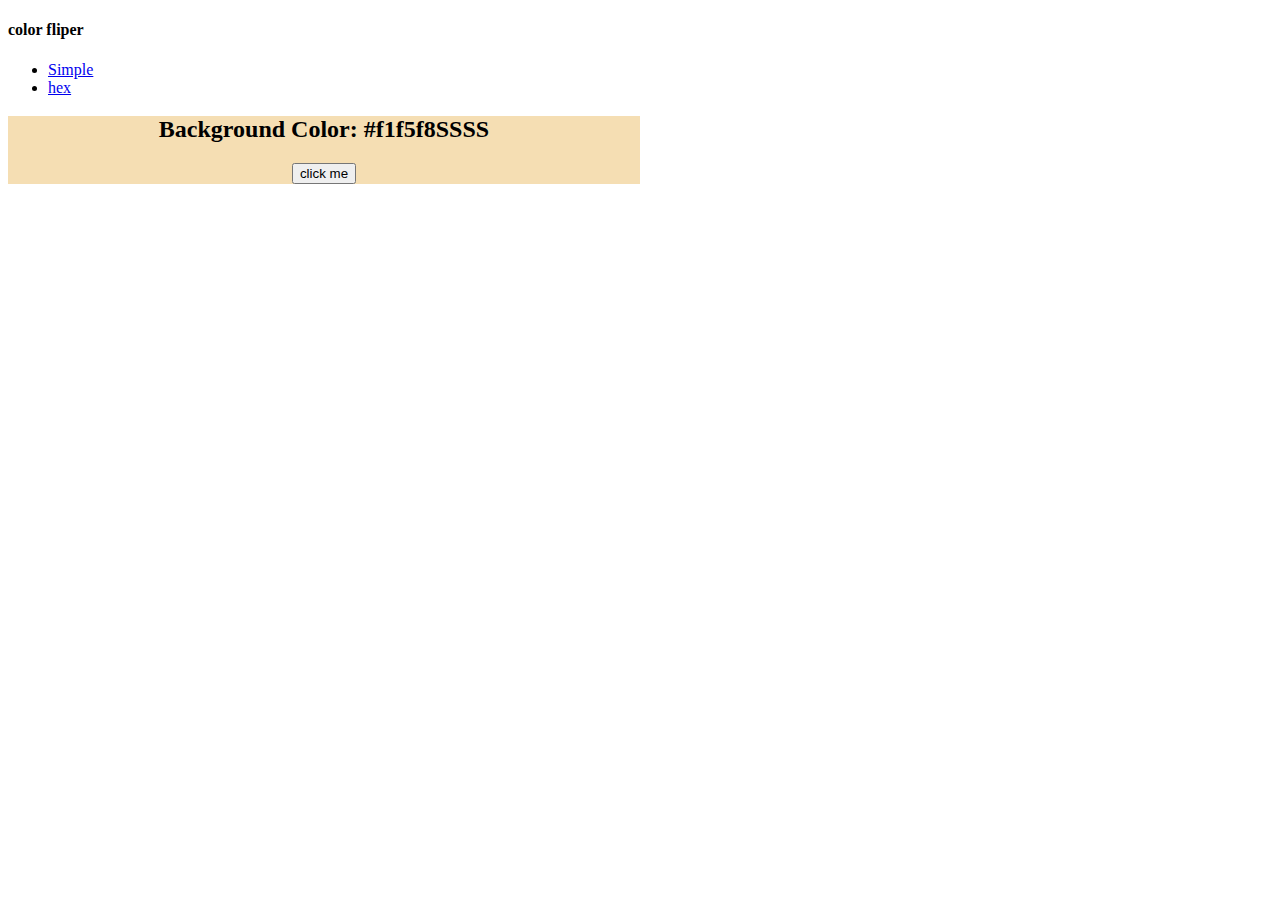
<file: index.html>
<!DOCTYPE html>
 <html lang="en">
 <head>
    <meta charset="UTF-8">
    <meta name="viewport" content="width=device-width, initial-scale=1.0">
    <title>Color Flipper || Simple</title>
    <!---Styles-->
    <link rel="stylesheet" href="style.css"/>
 </head>
 <body>
   <nav>
   <div class="nav-center">
      <h4>color fliper</h4>
      <ul class="nav-link">
       <li>
         <a href="index.html">Simple</a>
       </li>  
       <li>
         <a href="hex.html">hex</a>
       </li> 
      </ul>
   </div>
   </nav>
   <main>
      <div class="container">
         <h2>Background Color: <span class="color">
            #f1f5f8SSSS
         </span>
      </h2>
         <button class="btn btn-hero" id="btn">click me</button>
      </div>
   </main>


   <!----- javascript -->
<script src="app.js"></script>   
</body>
 </html>
</file>
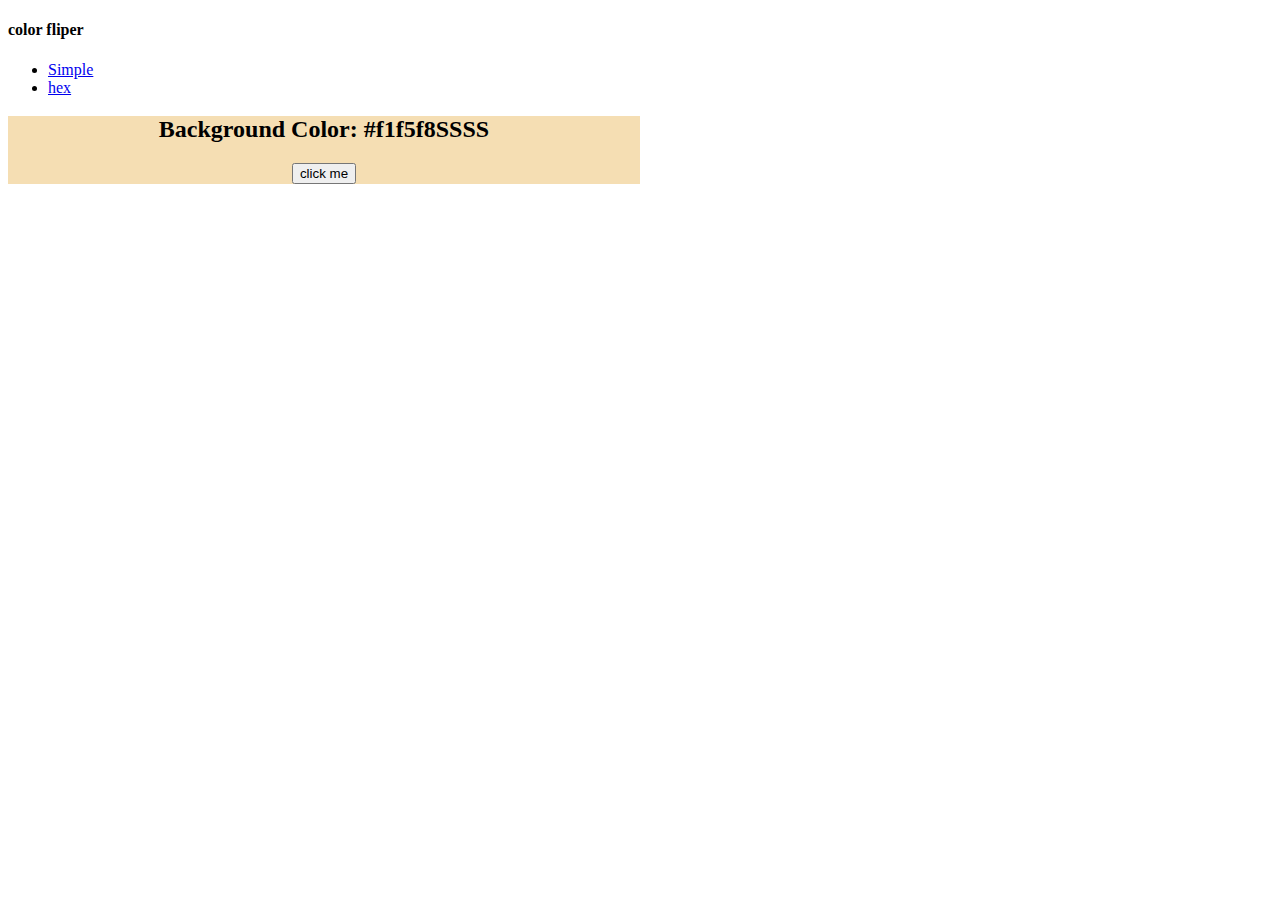
<file: hex.html>
<!DOCTYPE html>
<html lang="en">
<head>
   <meta charset="UTF-8">
   <meta name="viewport" content="width=device-width, initial-scale=1.0">
   <title>Color Flipper || Simple</title>
   <!---Styles-->
   <link rel="stylesheet" href="style.css"/>
</head>
<body>
  <nav>
  <div class="nav-center">
     <h4>color fliper</h4>
     <ul class="nav-link">
      <li>
        <a href="index.html">Simple</a>
      </li>  
      <li>
        <a href="hex.html">hex</a>
      </li> 
     </ul>
  </div>
  </nav>
  <main>
     <div class="container">
        <h2>Background Color: <span class="color">
           #f1f5f8SSSS
        </span>
     </h2>
        <button class="btn btn-hero" id="btn">click me</button>
     </div>
  </main>
  
  <!----- javascript -->
<script src="hex.js"></script>   
</body>
</html>
</file>
<file: style.css>
.container{
    background-color:wheat;
    text-align: center;
    max-width: 50%;
    height: 50%;
    text-align: center;
   display: inline-flexbox;
      
}
</file>
